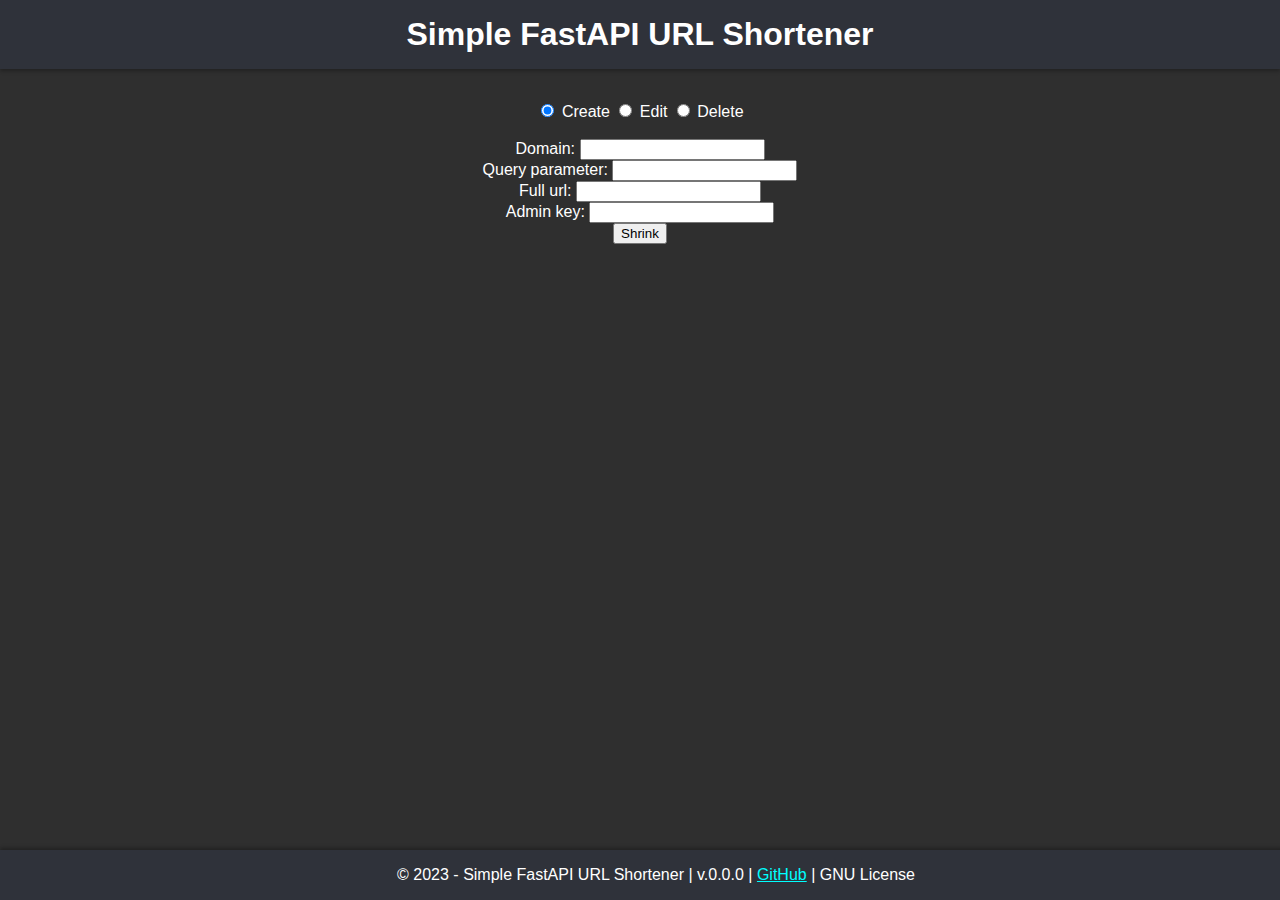
<file: src/html/index.html>
<!DOCTYPE html>
<html>

<head>
    <meta charset="utf-8">
    <title>URL Shortener</title>
    <link rel="stylesheet" href="static/style.css">
</head>

<body>
    <header>
        <h1>Simple FastAPI URL Shortener</h1>
    </header>

    <main>
        <input type="radio" value="Create" onclick="changeFormDisplay('block', 'none', 'none')" name="option"
            checked="checked"> Create
        <input type="radio" value="Create" onclick="changeFormDisplay('none', 'block', 'none')" name="option"> Edit
        <input type="radio" value="Delete" onclick="changeFormDisplay('none', 'none', 'block')" name="option"> Delete
        <br><br>

        <div id="create_form_div">
            <form id="create_form">
                <label for="domain">Domain:</label>
                <input type="text" name="domain"><br>
                <label for="query_id">Query parameter:</label>
                <input type="text" name="query_id"><br>
                <label for="url">Full url:</label>
                <input type="text" name="url"><br>
                <label for="admin_key">Admin key:</label>
                <input type="password" name="admin_key"><br>
                <input type="submit" value="Shrink">
            </form>
        </div>

        <div id="edit_form_div" style="display: none;">
            <form id="edit_form">
                <label for="domain">Domain:</label>
                <input type="text" name="domain"><br>
                <label for="query_id">Query parameter:</label>
                <input type="text" name="query_id"><br>
                <label for="url">Full url:</label>
                <input type="text" name="url"><br>
                <label for="admin_key">Admin key:</label>
                <input type="password" name="admin_key"><br>
                <input type="submit" value="Edit">
            </form>
        </div>

        <div id="delete_form_div" style="display: none;">
            <form id="delete_form">
                <label for="domain">Domain:</label>
                <input type="text" name="domain"><br>
                <label for="query_id">Query parameter:</label>
                <input type="text" name="query_id"><br>
                <label for="admin_key">Admin key:</label>
                <input type="password" name="admin_key"><br>
                <input type="submit" value="Delete">
            </form>
        </div>
    </main>

    <iframe src="static/footer.html" frameborder="0" scrolling="no"></iframe>

    <script>
        function changeFormDisplay(create, edit, del) {
            document.getElementById('create_form_div').style.display = create;
            document.getElementById('edit_form_div').style.display = edit;
            document.getElementById('delete_form_div').style.display = del;
        }
    </script>

    <script>
        const create_form = document.getElementById('create_form');
        create_form.addEventListener('submit', function (event) {
            event.preventDefault();
            const data = {
                domain: create_form.domain.value,
                query_id: create_form.query_id.value,
                url: create_form.url.value,
                admin_key: create_form.admin_key.value
            };
            const json = JSON.stringify(data);
            const xhr = new XMLHttpRequest();
            xhr.open('POST', '/');
            xhr.setRequestHeader('Content-Type', 'application/json');
            xhr.addEventListener('load', function () {
                if (xhr.status >= 200 && xhr.status < 300) {
                    //const response = JSON.parse(xhr.responseText);
                    //alert(`Response: ${response}`);
                    alert('Success!')
                } else {
                    alert(`Error: ${xhr.status}`);
                }
            });
            xhr.send(json);
        });
    </script>

    <script>
        const edit_form = document.getElementById('edit_form');
        edit_form.addEventListener('submit', function (event) {
            event.preventDefault();
            const data = {
                domain: edit_form.domain.value,
                query_id: edit_form.query_id.value,
                url: edit_form.url.value,
                admin_key: edit_form.admin_key.value
            };
            const json = JSON.stringify(data);
            const xhr = new XMLHttpRequest();
            xhr.open('PUT', '/');
            xhr.setRequestHeader('Content-Type', 'application/json');
            xhr.addEventListener('load', function () {
                if (xhr.status >= 200 && xhr.status < 300) {
                    //const response = JSON.parse(xhr.responseText);
                    //alert(`Response: ${response}`);
                    alert('Success!')
                } else {
                    alert(`Error: ${xhr.status}`);
                }
            });
            xhr.send(json);
        });
    </script>

    <script>
        const del_form = document.getElementById('delete_form');
        del_form.addEventListener('submit', function (event) {
            event.preventDefault();
            const xhr = new XMLHttpRequest();
            xhr.open('DELETE', `/${del_form.domain.value}/${del_form.query_id.value}?admin_key=${del_form.admin_key.value}`);
            xhr.addEventListener('load', function () {
                if (xhr.status >= 200 && xhr.status < 300) {
                    //const response = JSON.parse(xhr.responseText);
                    //alert(`Response: ${response}`);
                    alert('Success!')
                } else {
                    alert(`Error: ${xhr.status}`);
                }
            });
            xhr.send();
        });
    </script>

</body>

</html>
</file>
<file: src/html/static/style.css>
body {
  margin: 0;
  font-family: Arial, sans-serif;
  background-color: #2f2f2f;
}

header {
  background-color: #2f323a;
  color: white;
  text-align: center;
  padding: 1rem;
  box-shadow: 0 2px 4px rgba(0, 0, 0, 0.3);
}

header h1 {
  margin: 0;
}

main {
  color: white;
  text-align: center;
  margin-top: 2rem;
}

iframe {
  position: absolute;
  bottom: 0;
  width: 100%;
}

footer {
  background-color: #2f323a;
  color: white;
  text-align: center;
  padding: 1rem;
  position: absolute;
  bottom: 0;
  width: 100%;
  box-shadow: 0 -2px 4px rgba(0, 0, 0, 0.3);
}

footer p {
  margin: 0;
}

.error-container {
  text-align: center;
  margin-top: 2rem;
}

.error-title {
  font-size: 3rem;
  color: #d72323;
  margin-bottom: 0.5rem;
}

.error-message {
  font-size: 1.2rem;
  color: white;
  margin-bottom: 2rem;
}

a {
  color: aqua;
}
</file>
